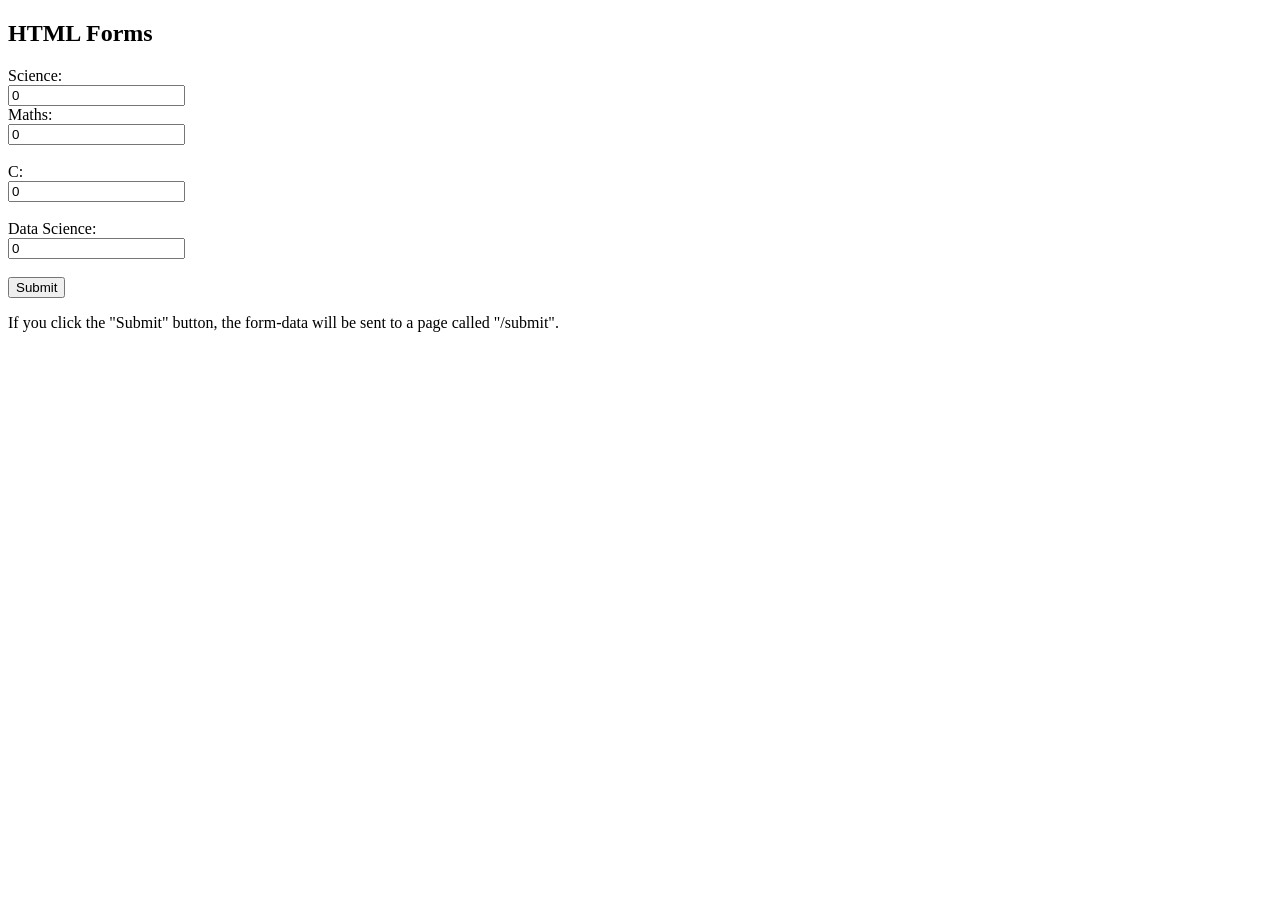
<file: Flask/3 Integrating HTML With FLASK Web Framework With HTTP VERBS(Get And POST)/templates/index.html>
<!DOCTYPE html>
<html lang="en">
<head>
    <meta charset="UTF-8">
    <meta name="viewport" content="width=device-width, initial-scale=1.0">
    <title>Document</title>
</head>

<body>

    <h2>HTML Forms</h2>

    <form action="/submit" method='post'>
        <label for="Science">Science:</label><br>
        <input type="text" id="science" name="science" value="0"><br>
        <label for="Maths">Maths:</label><br>
        <input type="text" id="maths" name="maths" value="0"><br><br>
        <label for="C ">C:</label><br>
        <input type="text" id="c" name="c" value="0"><br><br>
        <label for="datascience">Data Science:</label><br>
        <input type="text" id="datascience" name="datascience" value="0"><br><br>
        <input type="submit" value="Submit">
    </form> 
      
    <p>If you click the "Submit" button, the form-data will be sent to a page called "/submit".</p>

</body>
</html>
</file>
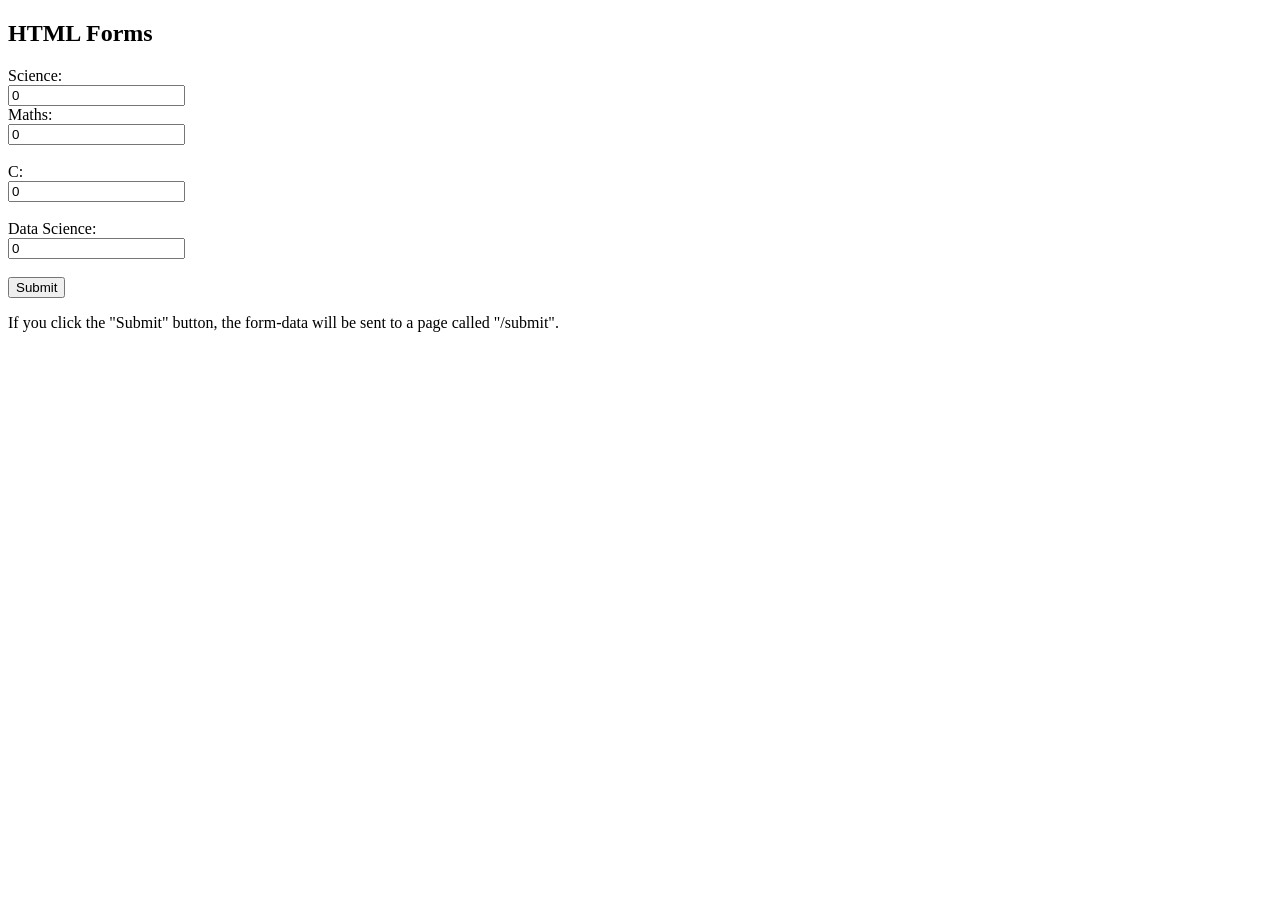
<file: MLOps & Production Deployment/Flask/3 Integrating HTML With FLASK Web Framework With HTTP VERBS(Get And POST)/templates/index.html>
<!DOCTYPE html>
<html lang="en">
    <head>
        <meta charset="UTF-8">
        <meta name="viewport" content="width=device-width, initial-scale=1.0">
        <title>Document</title>
    </head>

    <body>
        <h2>HTML Forms</h2>

        <form action="/submit" method='post'>
            <label for="Science">Science:</label><br>
            <input type="text" id="science" name="science" value="0"><br>
            <label for="Maths">Maths:</label><br>
            <input type="text" id="maths" name="maths" value="0"><br><br>
            <label for="C ">C:</label><br>
            <input type="text" id="c" name="c" value="0"><br><br>
            <label for="datascience">Data Science:</label><br>
            <input type="text" id="datascience" name="datascience" value="0"><br><br>
            <input type="submit" value="Submit">
        </form>
        <p>If you click the "Submit" button, the form-data will be sent to a page called "/submit".</p>
    </body>
</html>
</file>
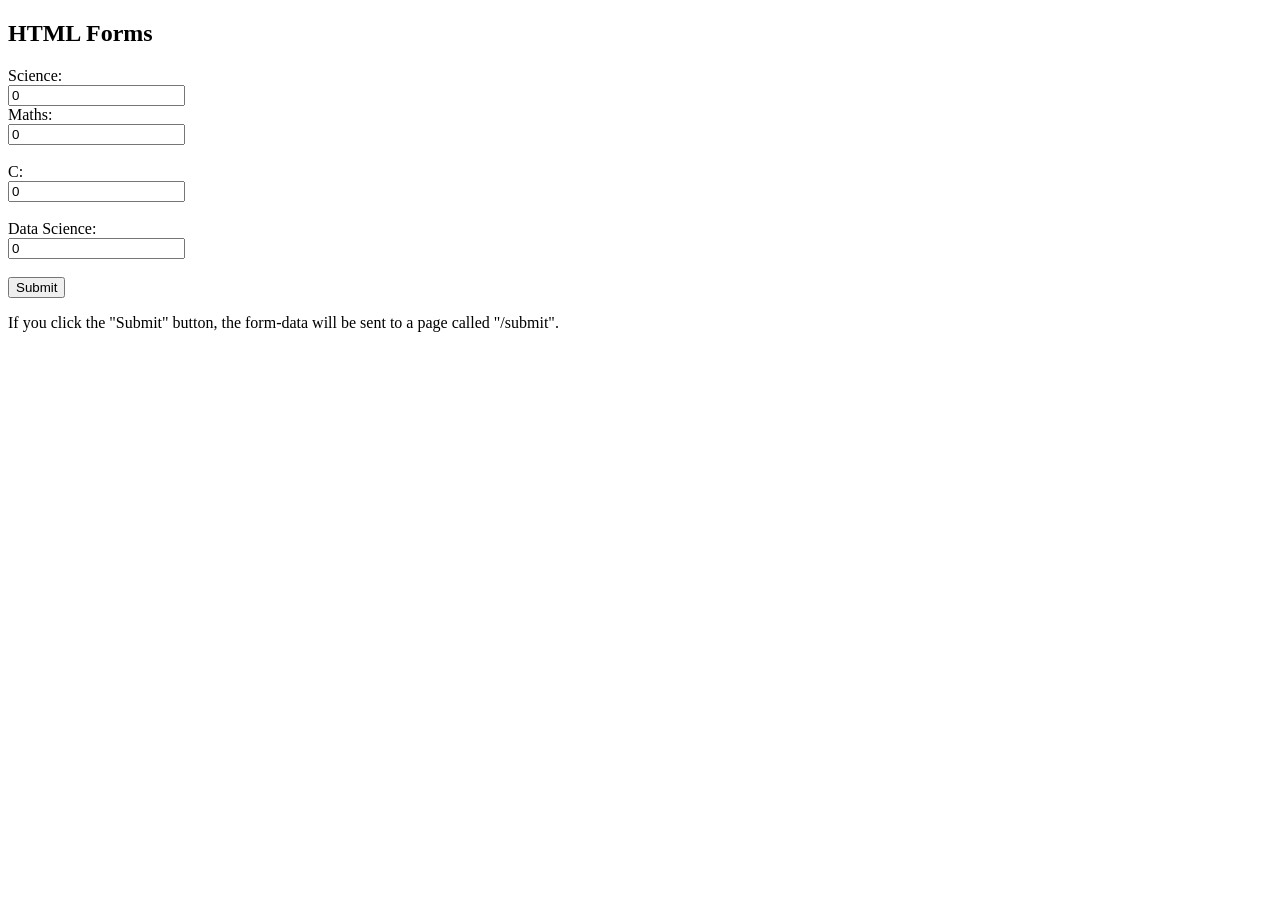
<file: MLOps & Production Deployment/Flask/4 Understanding Jinja2 Template Engine In Flask Web Framework/templates/index.html>
<!DOCTYPE html>
<html lang="en">
    <head>
        <meta charset="UTF-8">
        <meta name="viewport" content="width=device-width, initial-scale=1.0">
        <title>Document</title>
    </head>

    <body>
        <h2>HTML Forms</h2>

        <form action="/submit" method='post'>
            <label for="Science">Science:</label><br>
            <input type="text" id="science" name="science" value="0"><br>
            <label for="Maths">Maths:</label><br>
            <input type="text" id="maths" name="maths" value="0"><br><br>
            <label for="C ">C:</label><br>
            <input type="text" id="c" name="c" value="0"><br><br>
            <label for="datascience">Data Science:</label><br>
            <input type="text" id="datascience" name="datascience" value="0"><br><br>
            <input type="submit" value="Submit">
        </form>

        <p>If you click the "Submit" button, the form-data will be sent to a page called "/submit".</p>
    </body>
</html>
</file>
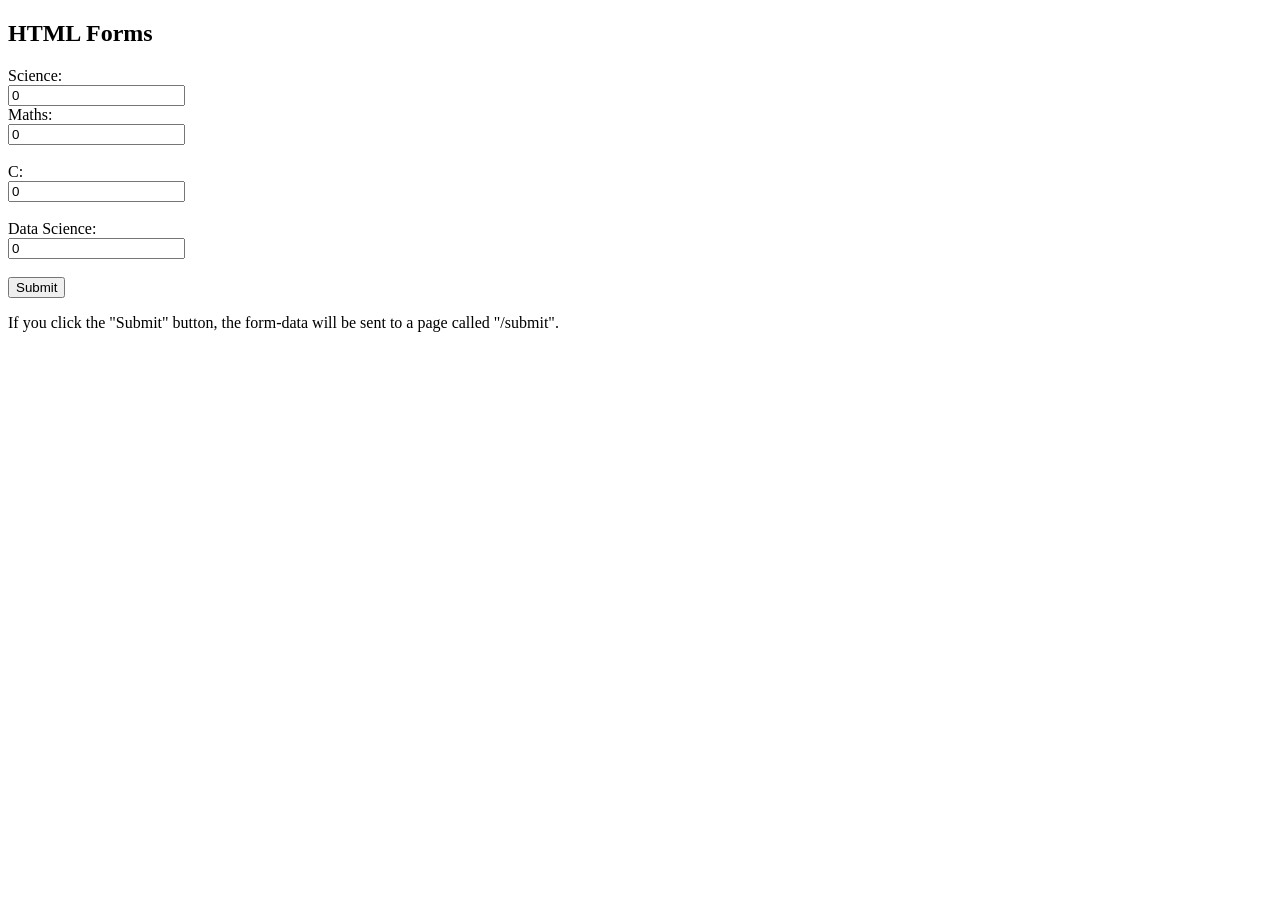
<file: MLOps & Production Deployment/Flask/5 Integrating CSS and Javascript in Flask Web Framework/templates/index.html>
<!DOCTYPE html>
<html lang="en">
<head>
    <meta charset="UTF-8">
    <meta name="viewport" content="width=device-width, initial-scale=1.0">
    <title>Document</title>
</head>

<body>

    <h2>HTML Forms</h2>

    <form action="/submit" method='post'>
        <label for="Science">Science:</label><br>
        <input type="text" id="science" name="science" value="0"><br>
        <label for="Maths">Maths:</label><br>
        <input type="text" id="maths" name="maths" value="0"><br><br>
        <label for="C ">C:</label><br>
        <input type="text" id="c" name="c" value="0"><br><br>
        <label for="datascience">Data Science:</label><br>
        <input type="text" id="datascience" name="datascience" value="0"><br><br>
        <input type="submit" value="Submit">

    </form>
    <p>If you click the "Submit" button, the form-data will be sent to a page called "/submit".</p>

</body>
</html>
</file>
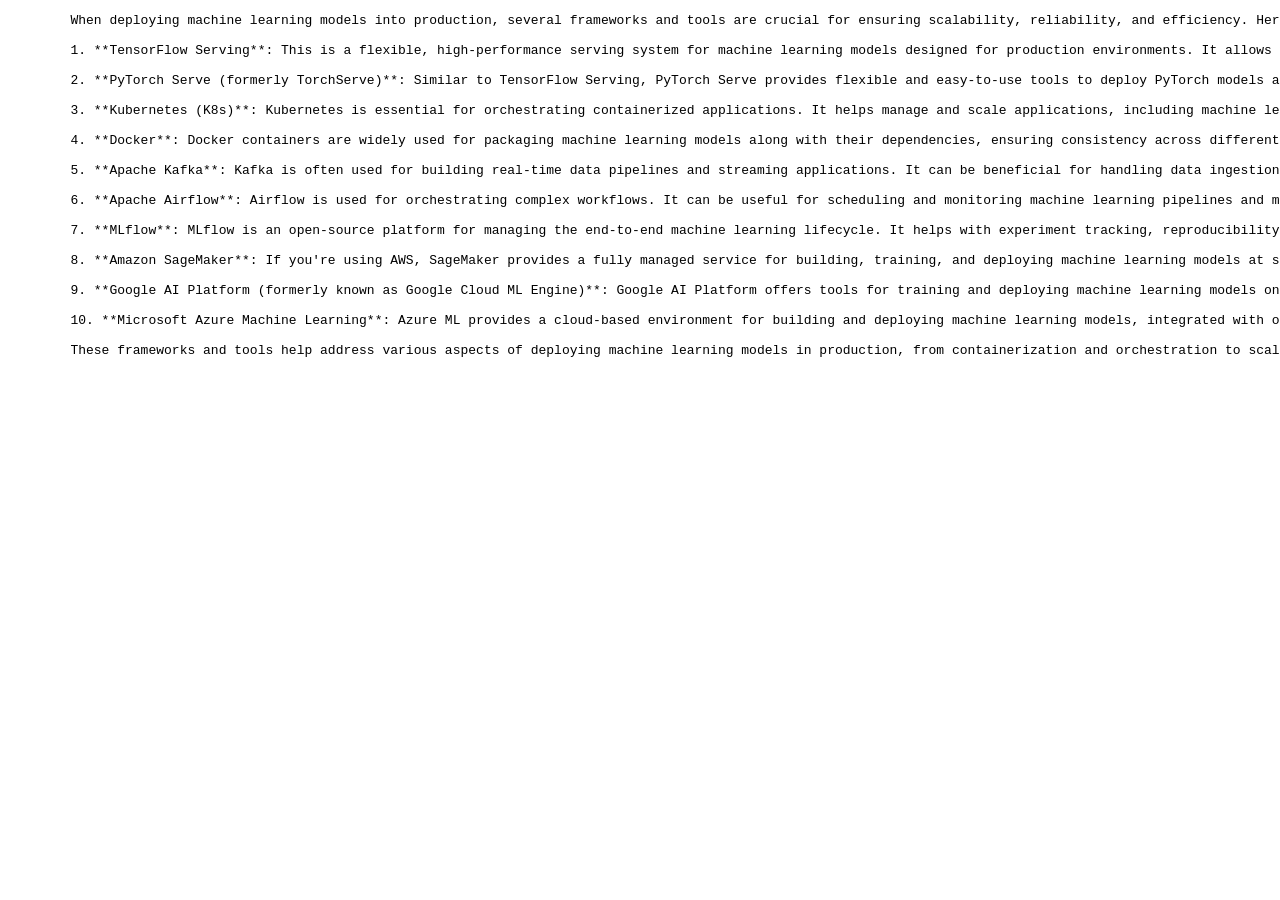
<file: MLOps.html>
<!DOCTYPE html>
<html lang="en">
<head>
    <meta charset="UTF-8">
    <meta name="viewport" content="width=device-width, initial-scale=1.0">
    <title>MLOPs</title>
</head>

<body>
    <pre>
        When deploying machine learning models into production, several frameworks and tools are crucial for ensuring scalability, reliability, and efficiency. Here are some important ones:

        1. **TensorFlow Serving**: This is a flexible, high-performance serving system for machine learning models designed for production environments. It allows you to serve TensorFlow models via a RESTful API or gRPC.
        
        2. **PyTorch Serve (formerly TorchServe)**: Similar to TensorFlow Serving, PyTorch Serve provides flexible and easy-to-use tools to deploy PyTorch models at scale.
        
        3. **Kubernetes (K8s)**: Kubernetes is essential for orchestrating containerized applications. It helps manage and scale applications, including machine learning models, across clusters of machines.
        
        4. **Docker**: Docker containers are widely used for packaging machine learning models along with their dependencies, ensuring consistency across different environments from development to production.
        
        5. **Apache Kafka**: Kafka is often used for building real-time data pipelines and streaming applications. It can be beneficial for handling data ingestion and serving predictions in real-time.
        
        6. **Apache Airflow**: Airflow is used for orchestrating complex workflows. It can be useful for scheduling and monitoring machine learning pipelines and model retraining processes.
        
        7. **MLflow**: MLflow is an open-source platform for managing the end-to-end machine learning lifecycle. It helps with experiment tracking, reproducibility, and deployment of models.
        
        8. **Amazon SageMaker**: If you're using AWS, SageMaker provides a fully managed service for building, training, and deploying machine learning models at scale.
        
        9. **Google AI Platform (formerly known as Google Cloud ML Engine)**: Google AI Platform offers tools for training and deploying machine learning models on Google Cloud infrastructure.
        
        10. **Microsoft Azure Machine Learning**: Azure ML provides a cloud-based environment for building and deploying machine learning models, integrated with other Azure services.
        
        These frameworks and tools help address various aspects of deploying machine learning models in production, from containerization and orchestration to scalability and monitoring. The choice of tools often depends on your specific requirements, infrastructure, and cloud provider preferences.
    </pre>
</body>
</html>
</file>
